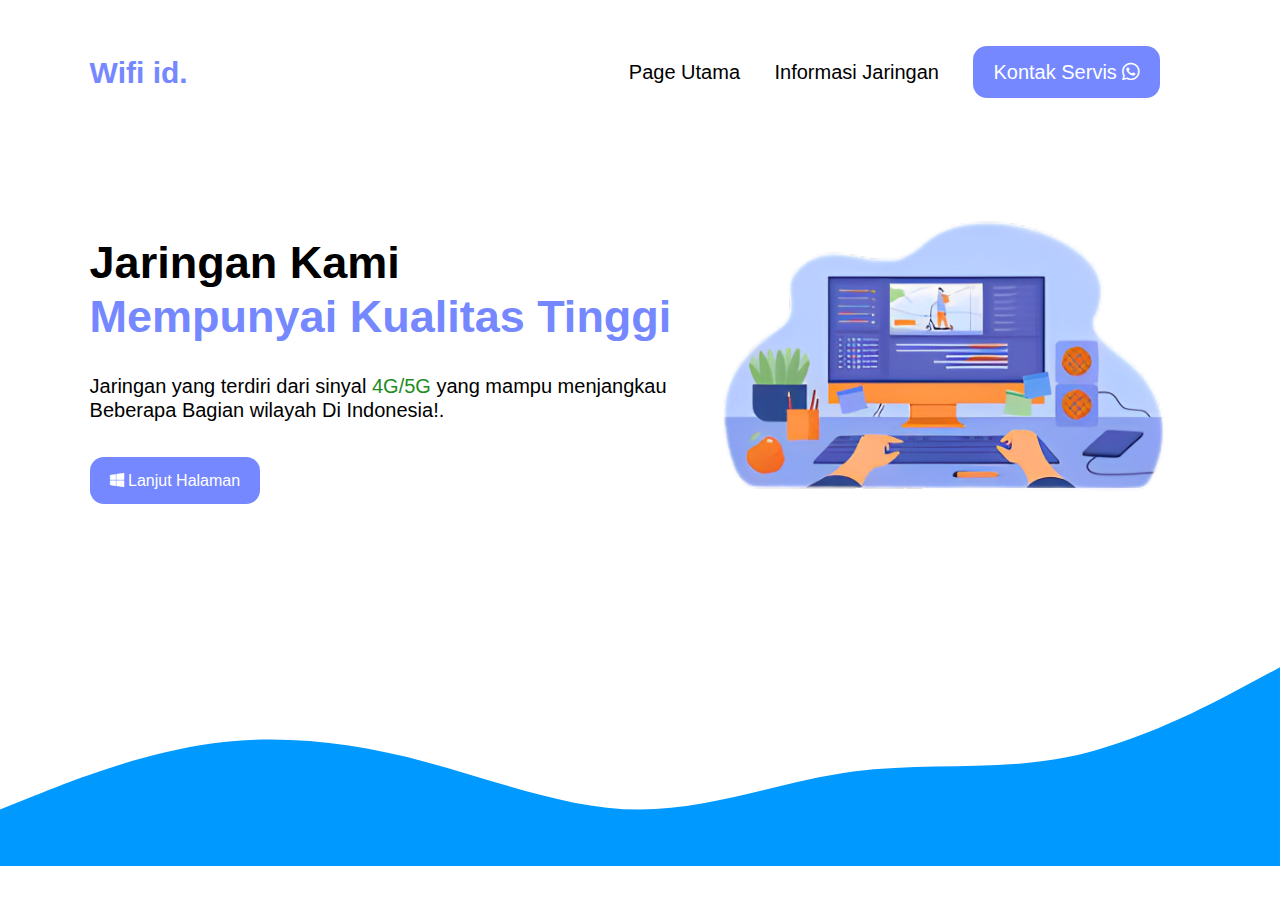
<file: web Jaringan/index.html>
<!DOCTYPE html>
<html lang="en">
  <head>
    <meta charset="UTF-8" />
    <meta http-equiv="X-UA-Compatible" content="IE=edge" />
    <meta name="viewport" content="width=device-width, initial-scale=1.0" />
    <title>Halaman Utama</title>
    <link rel="stylesheet" href="style.css" />
    <link
      rel="stylesheet"
      href="https://cdnjs.cloudflare.com/ajax/libs/font-awesome/6.4.0/css/all.min.css"
    />
  </head>
  <body>
    <nav class="navbar">
      <div class="container flex">
        <div class="logo">
          <a href="index.html">Wifi id.</a>
        </div>
        <ul class="nav-link">
          <li class="nav-link"><a href="index.html">Page Utama</a></li>
          <li class="nav-link"><a href="informasi.html">Informasi Jaringan</a></li>
          <a href="https://wa.me/+6281382435264" class="btn"
            >Kontak Servis <i class="fa-brands fa-whatsapp fa-beat"></i
          ></a>
        </ul>
      </div>
    </nav>

    <section class="home-section">
      <div class="container flex">
        <div class="left">
          <h1>Jaringan Kami <br /><span>Mempunyai Kualitas Tinggi</span></h1>
          <p>
            Jaringan yang terdiri dari sinyal <span>4G/5G</span> yang mampu
            menjangkau Beberapa Bagian wilayah Di Indonesia!.
          </p>
          <a href="lanjutan.html" class="btn"
            ><i class="fa-brands fa-windows fa-beat"></i> Lanjut Halaman</a
          >
        </div>
        <div class="right">
          <img src="foto/jernih.png" alt="" width="500px" />
        </div>
      </div>
    </section>

    <svg xmlns="http://www.w3.org/2000/svg" viewBox="0 0 1440 320">
      <path
        fill="#0099ff"
        fill-opacity="1"
        d="M0,256L40,240C80,224,160,192,240,181.3C320,171,400,181,480,202.7C560,224,640,256,720,256C800,256,880,224,960,213.3C1040,203,1120,213,1200,197.3C1280,181,1360,139,1400,117.3L1440,96L1440,320L1400,320C1360,320,1280,320,1200,320C1120,320,1040,320,960,320C880,320,800,320,720,320C640,320,560,320,480,320C400,320,320,320,240,320C160,320,80,320,40,320L0,320Z"
      ></path>
    </svg>
  </body>
</html>
</file>
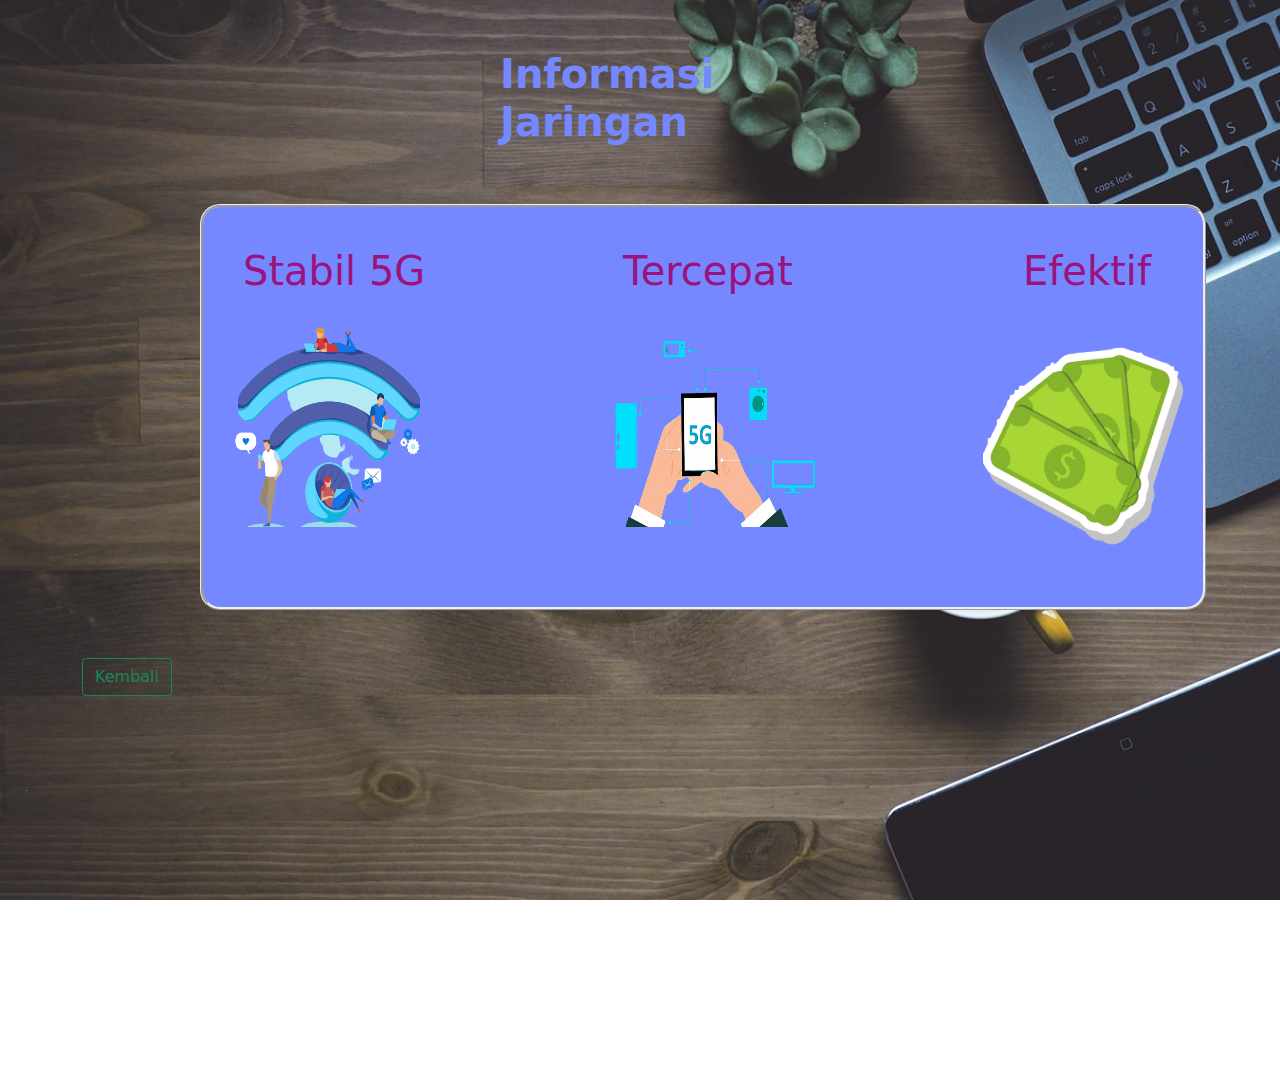
<file: web Jaringan/informasi.html>
<!DOCTYPE html>
<html lang="en">
  <head>
    <meta charset="UTF-8" />
    <meta http-equiv="X-UA-Compatible" content="IE=edge" />
    <meta name="viewport" content="width=device-width, initial-scale=1.0" />
    <title>Informasi wifi</title>
    <link rel="stylesheet" href="bootstrap-5.0.2-dist/css/bootstrap.min.css" />
    <link rel="stylesheet" href="style2.css" />
  </head>
  <body>
    <div class="wp">
      <header>
        <h1 class="wp">Informasi Jaringan</h1>
      </header>
    </div>

    <div class="wp2">
      <div class="kotak">
        <div class="wp3">
          <h1>Stabil 5G</h1>
        </div>
        <div class="logo2">
          <img src="foto/5g.png" alt="" width="250px" height="200px" />
        </div>
        
        <div class="wp4">
          <h1>Tercepat</h1>
        </div>
        <div class="logo3">
          <img src="foto/sinyal.png" alt="" width="250px" height="200px" />
        </div>

        <div class="wp5">
          <h1>Efektif</h1>
        </div>
        <div class="logo">
          <img src="foto/money.jpg" alt="" width="200px" height="200px" />
        </div>
      </div>
    </div>

    <div class="container mt-5">
    <a href="index.html" class="btn btn-outline-success">Kembali</a>
    </div>
  </body>
</html>
</file>
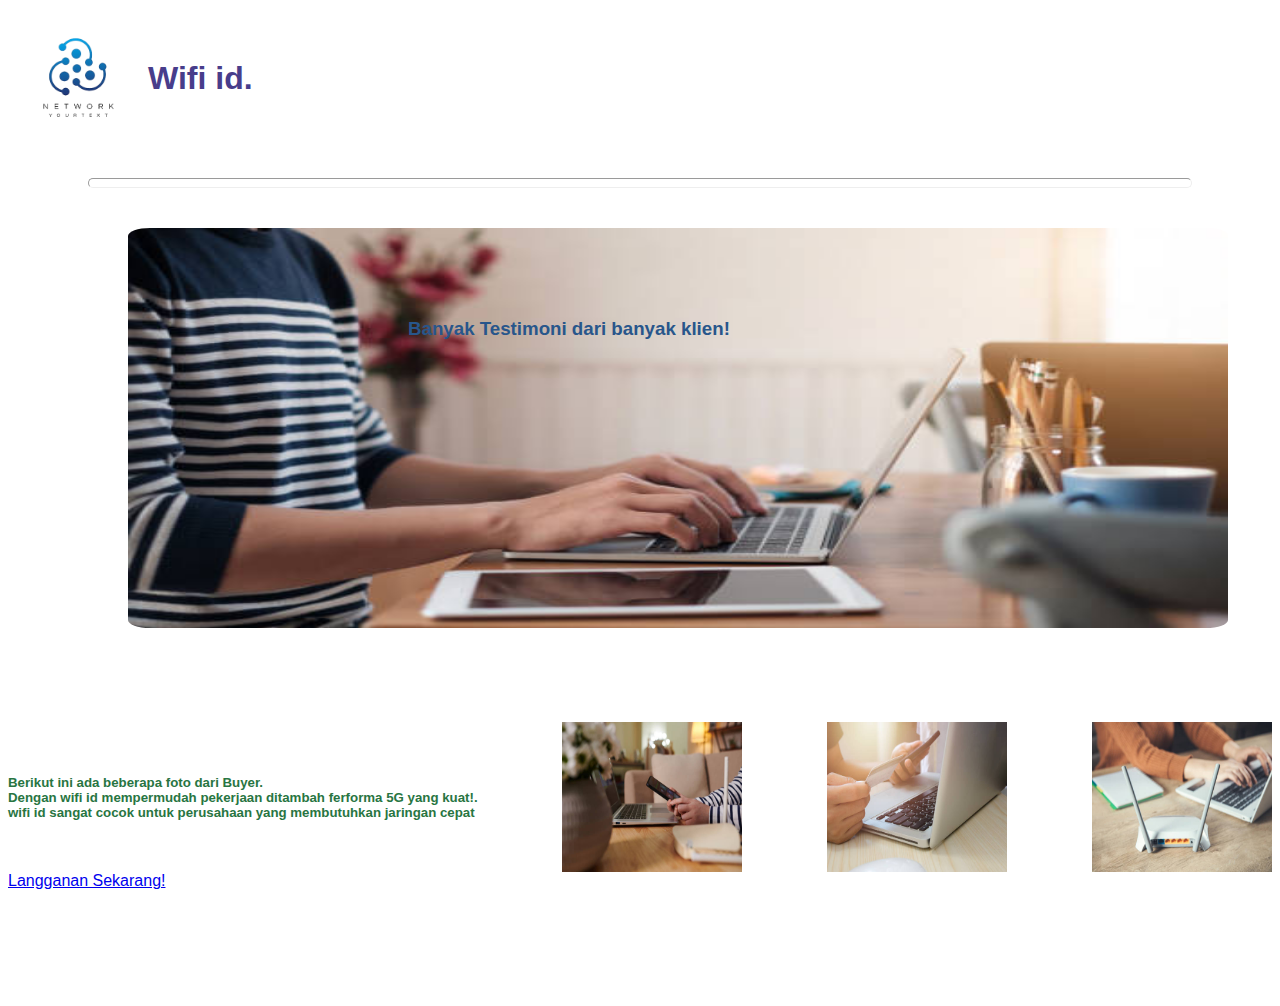
<file: web Jaringan/lanjutan.html>
<!DOCTYPE html>
<html lang="en">
  <head>
    <meta charset="UTF-8" />
    <meta http-equiv="X-UA-Compatible" content="IE=edge" />
    <meta name="viewport" content="width=device-width, initial-scale=1.0" />
    <title>Perkenalan Iklan</title>
    <link
      href="https://cdn.jsdelivr.net/npm/bootstrap@5.0.2/dist/css/bootstrap.min.css"
      rel="stylesheet"
      integrity="sha384-EVSTQN3/azprG1Anm3QDgpJLIm9Nao0Yz1ztcQTwFspd3yD65VohhpuuCOmLASjC"
      crossorigin="anonymous"
    />
    <link rel="stylesheet" href="style3.css" />
  </head>
  <body>
    <div class="container">
      <img src="foto/network.png" alt="" width="140" height="140" />
      <h1>Wifi id.</h1>
    </div>

    <div class="garis">
      <hr size="10%" />
    </div>

    <div class="image">
      <img src="foto/logo5.jpg" alt="" width="1100px" height="400px" />
    </div>
    <div class="textawal">
      <h3>Banyak Testimoni dari banyak klien!</h3>
    </div>
    <br />
    <br />
    <br />
    <br />
    <br />
    <br />
    <br />
    <br />
    <br />
    <br />
    <br />
    <br />
    <br />
    <br />

    <div class="akhir">
      <h5>
        Berikut ini ada beberapa foto dari Buyer. <br />
        Dengan wifi id mempermudah pekerjaan ditambah ferforma 5G yang kuat!.
        <br />
        wifi id sangat cocok untuk perusahaan yang membutuhkan jaringan cepat
      </h5>
      <img src="foto/logo2.jpg" alt="" width="180px" height="150px" />
      <img src="foto/logo1.jpg" alt="" width="180px" height="150px" />
      <img src="foto/logo3.jpg" alt="" width="180px" height="150px" />
    </div>

    <a href="index.html"
      ><div class="btn btn-outline-success">Langganan Sekarang!</div></a
    >
    <br />
    <br />
    <br />
    <br />
    <br />
    <br />
  </body>
</html>
</file>
<file: web Jaringan/style.css>
@import url("https://fonts.googleapis.com/css2?family=Poppins:wght@100&display=swap");

:root {
  --dark-blue: #3e3d89;
  --light-blue: #7588ff;
  --white: #fff;
  --green: #228b22;
}

* {
  margin: 0;
  padding: 0;
  box-sizing: border-box;
}

body {
  background: var(--white);
  font-family: "Segoe UI", Tahoma, Geneva, Verdana, sans-serif;
}

a {
  text-decoration: none;
  color: black;
}

ul {
  list-style-type: none;
}

li {
  display: inline-block;
}

.container {
  padding: 50px 7%;
}

.flex {
  display: flex;
  align-items: center;
  justify-content: space-between;
}

.btn {
  padding: 15px 20px;
  background: var(--light-blue);
  color: var(--white);
  border-radius: 14px;
}

.btn:hover {
  background: rgb(65, 163, 97);
}

.logo a {
  font-size: 30px;
  font-weight: 800;
  line-height: 1.5;
  color: var(--light-blue);
}

.nav-link a {
  margin-right: 30px;
  font-weight: 500;
  font-size: 20px;
}

.nav-link a:hover {
  color: var(--dark-blue);
}

.left h1 {
  font-size: 45px;
  line-height: 1.2;
  font-weight: 700;
  margin-bottom: 30px;
  cursor: default;
}

.left h1 span {
  color: var(--light-blue);
}

.left p {
  line-height: 1.2;
  font-size: 20px;
  margin-bottom: 50px;
  cursor:default ;
}

.left p span {
  color: var(--green);
}
</file>
<file: web Jaringan/style2.css>
:root {
  --light-blue: #7588ff;
}
body,
html {
  height: 100%;
}

body {
  background-image: url("foto/wallpapper.jpg");
  height: 120%;
  background-position: center;
  background-repeat: no-repeat;
  background-size: cover;
}

.header {
  position: fixed;
  top: 0;
  left: 0;
  width: 100%;
  padding: 20px 10%;
  background: transparent;
  display: flex;
  justify-content: space-between;
  align-items: center;
  z-index: 100;
}

.wp header h1 {
  padding: 50px 500px;
  color: rgb(25, 92, 66);
  font-weight: 600;
  position: relative;
  cursor:default ;
}

.wp h1:hover {
  color: var(--light-blue);
}

.wp2 .kotak {
  border-style: ridge;
  width: 50px;
  height: 50px;
  background: var(--light-blue);
  padding: 200px 500px;
  border-radius: 20px;
  left: 200px;
  position: sticky;
}

.kotak .wp3 h1 {
  position: absolute;
  left: 40px;
  top: 10%;
  z-index: -1;
  color: rgb(156, 18, 126);
  cursor:default ;
}

.kotak .wp4 h1 {
  position: absolute;
  left: 420px;
  top: 10%;
  z-index: -1;
  color: rgb(156, 18, 126);
  cursor:default ;
}

.kotak .wp5 h1 {
  position: absolute;
  left: 820px;
  top: 10%;
  z-index: -1;
  color: rgb(156, 18, 126);
  cursor:default ;
}

.kotak .logo img {
  position: absolute;
  left: 780px;
  bottom: 15%;
  z-index: -1;
  cursor: pointer;
  transition-duration: 5s;
}

.kotak .logo img:hover {
  transform: scale(1.22);
}

.kotak .logo2 img {
  position: absolute;
  left: 370px;
  bottom: 20%;
  z-index: -1;
  cursor: pointer;
  transition-duration: 5s;
}

.kotak .logo2 img:hover {
  transform: scale(1.22);
}

.kotak .logo3 img {
  position: absolute;
  left: 1px;
  bottom: 20%;
  z-index: -1;
  cursor: pointer;
  transition-duration: 5s;
}

.kotak .logo3 img:hover {
  transform: scale(1.22);
}
</file>
<file: web Jaringan/style3.css>
body {
  font-family: "Segoe UI", Tahoma, Geneva, Verdana, sans-serif;
}

.container {
  display: flex;
  align-items: center;
}

.container h1 {
  font-weight: 700;
  color: darkslateblue;
}

.garis hr {
  color: rgb(27, 114, 74);
  margin: 30px 80px;
  border-radius: 20px;
}

.image img {
  display: block;
  position: absolute;
  margin: 10px 120px;
  border-radius: 2%;
}

.textawal h3 {
  position: relative;
  margin: 130px 400px;
  font-weight: 800;
  color: rgb(40, 86, 139);
}

.akhir {
  display: flex;
  align-items: center;
  justify-content: space-between;
  color: rgb(40, 117, 66);
}

.akhir img{
  transition-duration: 5s;
}

.akhir img:hover{
  transform: scale(1.22);
}
</file>
